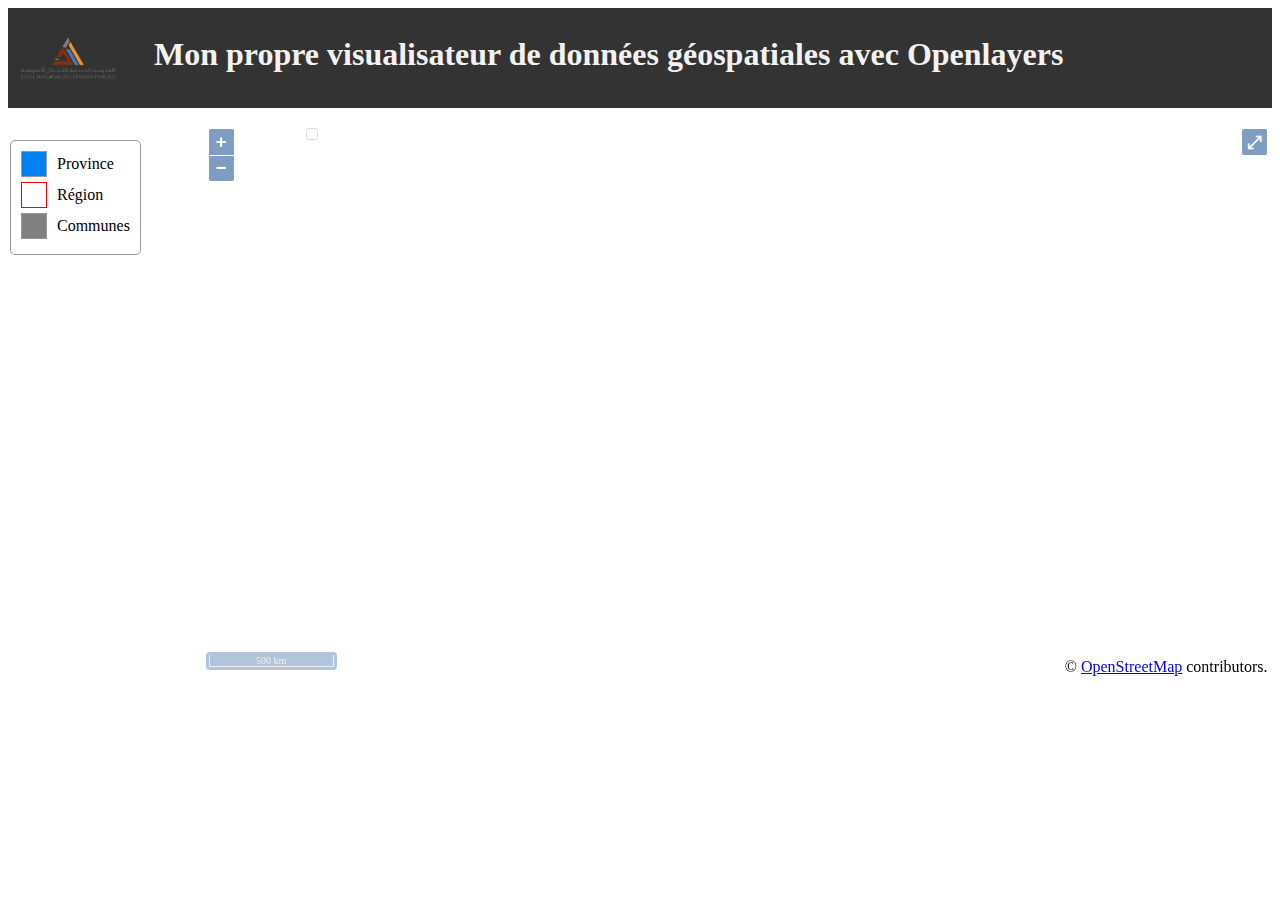
<file: Part1_Intro_to_Openlayers/index.html>
<html lang="en">
<head>
    <meta charset="UTF-8">
    <meta name="viewport" content="width=device-width, initial-scale=1.0">
    <title>Mon propre visualisateur de données géospatiales avec Openlayers</title>
    <link rel="stylesheet" href="style.css">
    <link rel="stylesheet" href="./lib/v6.5.0-dist/ol.css">

</head>
<body>
    <div class="navbar">
        <div class="navbar-logo">
        </div>
        <h1>Mon propre visualisateur de données géospatiales avec Openlayers</h1>
        <!-- You can add more navbar items here -->
      </div>


<div id="js-map"  class="map"></div>

<div class="legend">
    <div class="legend-item">
      <div class="legend-symbol" style="background: #0081f3;"></div>
      <div>Province</div>
    </div>
    <div class="legend-item">
      <div class="legend-symbol" style="background:white;border-color: red;"></div>
      <div>Région</div>
    </div>
    <div class="legend-item">
        <div class="legend-symbol" style="background:gray;"></div>
        <div>Communes</div>
      </div>  </div>

    <script  src="./lib/v6.5.0-dist/ol.js"></script>
    <script src="main.js" ></script>
</body>
</html>
</file>
<file: Part1_Intro_to_Openlayers/style.css>
#js-map {
    margin: 10px;
    margin-left: 15%;
    width: 1080px;
    height: 560px;
}



.navbar {
    width: 100%;
    background-color: #333;
    overflow: hidden;
  }

  .navbar h1 {
    float: left;
    display: block;
    color: #f2f2f2;
    text-align: center;
    padding: 14px 16px;
    text-decoration: none;
    margin-left: 10px;
    margin-top: 14px;

  }

  .navbar-logo {
    margin-left: 10px;
    margin-right: 10px;

    float: left;
    width: 100px; /* Adjust the size of the logo */
    height: 100px;
    background: url('img/ehtp.couleur.png') no-repeat;
    background-size: cover;
  }
  .legend {
    position: absolute;
    top: 140px;
    left: 10px;
    background: white;
    padding: 10px;
    border: 1px solid #999;
    border-radius: 5px;
    z-index: 100;
  }
  .legend-item {
    display: flex;
    align-items: center;
    margin-bottom: 5px;
  }
  .legend-symbol {
    width: 24px;
    height: 24px;
    margin-right: 10px;
    border: 1px solid #999;
  }

  .custom-mouse-position {
    top: 10px;
    left: 10%;
    position: absolute;
    background: rgba(255,255,255,0.8);
    padding: 5px;
    border-radius: 3px;
    border: 1px solid #ddd;
  }
</file>
<file: Part1_Intro_to_Openlayers/lib/v6.5.0-dist/ol.css>
.ol-box{box-sizing:border-box;border-radius:2px;border:2px solid #00f}.ol-mouse-position{top:8px;right:8px;position:absolute}.ol-scale-line{background:rgba(0,60,136,.3);border-radius:4px;bottom:8px;left:8px;padding:2px;position:absolute}.ol-scale-line-inner{border:1px solid #eee;border-top:none;color:#eee;font-size:10px;text-align:center;margin:1px;will-change:contents,width;transition:all .25s}.ol-scale-bar{position:absolute;bottom:8px;left:8px}.ol-scale-step-marker{width:1px;height:15px;background-color:#000;float:right;z-Index:10}.ol-scale-step-text{position:absolute;bottom:-5px;font-size:12px;z-Index:11;color:#000;text-shadow:-2px 0 #fff,0 2px #fff,2px 0 #fff,0 -2px #fff}.ol-scale-text{position:absolute;font-size:14px;text-align:center;bottom:25px;color:#000;text-shadow:-2px 0 #fff,0 2px #fff,2px 0 #fff,0 -2px #fff}.ol-scale-singlebar{position:relative;height:10px;z-Index:9;box-sizing:border-box;border:1px solid #000}.ol-unsupported{display:none}.ol-unselectable,.ol-viewport{-webkit-touch-callout:none;-webkit-user-select:none;-moz-user-select:none;-ms-user-select:none;user-select:none;-webkit-tap-highlight-color:transparent}.ol-selectable{-webkit-touch-callout:default;-webkit-user-select:text;-moz-user-select:text;-ms-user-select:text;user-select:text}.ol-grabbing{cursor:-webkit-grabbing;cursor:-moz-grabbing;cursor:grabbing}.ol-grab{cursor:move;cursor:-webkit-grab;cursor:-moz-grab;cursor:grab}.ol-control{position:absolute;background-color:rgba(255,255,255,.4);border-radius:4px;padding:2px}.ol-control:hover{background-color:rgba(255,255,255,.6)}.ol-zoom{top:.5em;left:.5em}.ol-rotate{top:.5em;right:.5em;transition:opacity .25s linear,visibility 0s linear}.ol-rotate.ol-hidden{opacity:0;visibility:hidden;transition:opacity .25s linear,visibility 0s linear .25s}.ol-zoom-extent{top:4.643em;left:.5em}.ol-full-screen{right:.5em;top:.5em}.ol-control button{display:block;margin:1px;padding:0;color:#fff;font-size:1.14em;font-weight:700;text-decoration:none;text-align:center;height:1.375em;width:1.375em;line-height:.4em;background-color:rgba(0,60,136,.5);border:none;border-radius:2px}.ol-control button::-moz-focus-inner{border:none;padding:0}.ol-zoom-extent button{line-height:1.4em}.ol-compass{display:block;font-weight:400;font-size:1.2em;will-change:transform}.ol-touch .ol-control button{font-size:1.5em}.ol-touch .ol-zoom-extent{top:5.5em}.ol-control button:focus,.ol-control button:hover{text-decoration:none;background-color:rgba(0,60,136,.7)}.ol-zoom .ol-zoom-in{border-radius:2px 2px 0 0}.ol-zoom .ol-zoom-out{border-radius:0 0 2px 2px}.ol-attribution{text-align:right;bottom:.5em;right:.5em;max-width:calc(100% - 1.3em)}.ol-attribution ul{margin:0;padding:0 .5em;color:#000;text-shadow:0 0 2px #fff}.ol-attribution li{display:inline;list-style:none}.ol-attribution li:not(:last-child):after{content:" "}.ol-attribution img{max-height:2em;max-width:inherit;vertical-align:middle}.ol-attribution button,.ol-attribution ul{display:inline-block}.ol-attribution.ol-collapsed ul{display:none}.ol-attribution:not(.ol-collapsed){background:rgba(255,255,255,.8)}.ol-attribution.ol-uncollapsible{bottom:0;right:0;border-radius:4px 0 0}.ol-attribution.ol-uncollapsible img{margin-top:-.2em;max-height:1.6em}.ol-attribution.ol-uncollapsible button{display:none}.ol-zoomslider{top:4.5em;left:.5em;height:200px}.ol-zoomslider button{position:relative;height:10px}.ol-touch .ol-zoomslider{top:5.5em}.ol-overviewmap{left:.5em;bottom:.5em}.ol-overviewmap.ol-uncollapsible{bottom:0;left:0;border-radius:0 4px 0 0}.ol-overviewmap .ol-overviewmap-map,.ol-overviewmap button{display:inline-block}.ol-overviewmap .ol-overviewmap-map{border:1px solid #7b98bc;height:150px;margin:2px;width:150px}.ol-overviewmap:not(.ol-collapsed) button{bottom:1px;left:2px;position:absolute}.ol-overviewmap.ol-collapsed .ol-overviewmap-map,.ol-overviewmap.ol-uncollapsible button{display:none}.ol-overviewmap:not(.ol-collapsed){background:rgba(255,255,255,.8)}.ol-overviewmap-box{border:2px dotted rgba(0,60,136,.7)}.ol-overviewmap .ol-overviewmap-box:hover{cursor:move}
/*# sourceMappingURL=ol.css.map */
</file>
